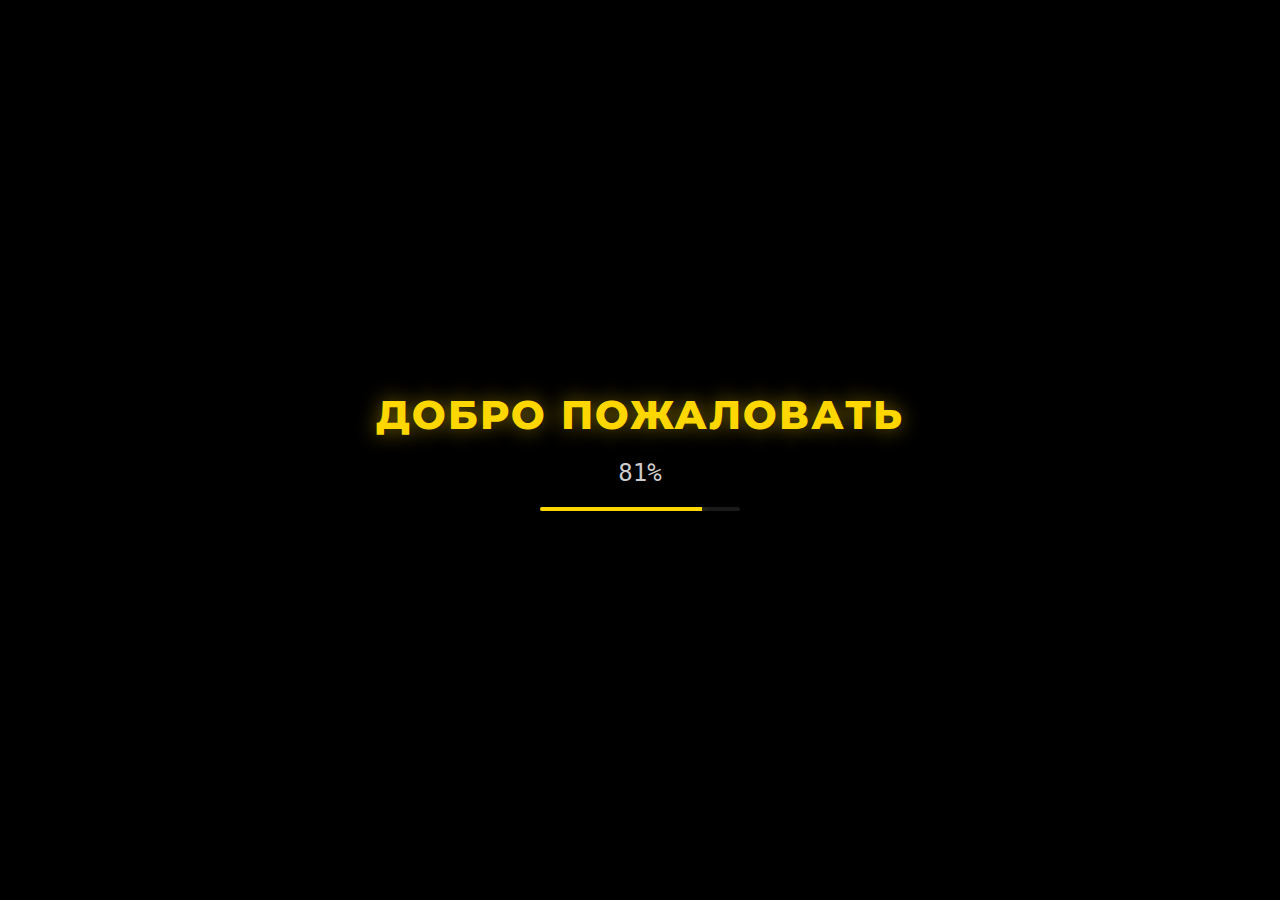
<file: Mine-Game-Hub/client/index.html>
<!DOCTYPE html>
<html lang="en">
<head>
    <meta charset="UTF-8">
    <meta name="viewport" content="width=device-width, initial-scale=1.0, maximum-scale=1.0, user-scalable=no">
    <title>STAND MINES</title>
    <link rel="stylesheet" href="style.css">
    <link rel="stylesheet" href="animations.css">
    <link rel="preconnect" href="https://fonts.googleapis.com">
    <link rel="preconnect" href="https://fonts.gstatic.com" crossorigin>
    <link href="https://fonts.googleapis.com/css2?family=Montserrat:wght@400;600;700;800&display=swap" rel="stylesheet">
</head>
<body>
    <!-- Background -->
    <div class="app-background"></div>
    <div class="app-overlay"></div>

    <!-- Loading Screen -->
    <div id="loading-screen" class="loading-screen">
        <h1 class="loading-title">LOADING</h1>
        <div class="loading-counter">0%</div>
        <div class="loading-bar-container">
            <div id="loading-bar" class="loading-bar"></div>
        </div>
    </div>

    <!-- Flash Overlay -->
    <div id="flash-overlay" class="flash-overlay"></div>

    <!-- Main App -->
    <div id="app" class="app-container" style="display: none;">
        
        <!-- HUD Header -->
        <header class="hud-header">
            <div class="logo">STAND MINES</div>
            <div class="lang-switch">
                <span data-lang="ru" class="active">RU</span> / <span data-lang="en">EN</span>
            </div>
        </header>

        <!-- Balance Display -->
        <div class="balance-display">
            <span class="icon">🏆</span> <span id="balance-amount">0</span> GOLD
        </div>

        <!-- Content Sections -->
        <main class="content-area">
            
            <!-- Game Section (Earn) -->
            <section id="section-earn" class="active-section">
                <div class="attempts-counter">
                    <span data-i18n="attempts">Attempts</span>: <span id="attempts-val">10</span>/10
                </div>
                
                <div class="mines-grid-container">
                    <div id="mines-grid" class="mines-grid">
                        <!-- Cells generated by JS -->
                    </div>
                    <div id="timer-display" class="timer-display"></div>
                </div>

                <div class="game-controls">
                    <button id="btn-play" class="action-btn primary-btn" data-i18n="play">PLAY</button>
                    <button id="btn-cashout" class="action-btn success-btn hidden" data-i18n="cashout">TAKE</button>
                </div>
            </section>

            <!-- Boosts Section -->
            <section id="section-boosts">
                <h2 class="section-title" data-i18n="boosts_title">Boosts</h2>
                <div class="boost-cards">
                    <div class="boost-card">
                        <div class="boost-icon">🎫</div>
                        <div class="boost-info">
                            <h3 data-i18n="pass_chance">Pass Chance</h3>
                            <p class="boost-price">5000 GOLD</p>
                        </div>
                        <button class="buy-btn" onclick="buyBoost(5000)">Buy</button>
                    </div>
                    <div class="boost-card">
                        <div class="boost-icon">⚡</div>
                        <div class="boost-info">
                            <h3 data-i18n="add_attempts">+5 Attempts</h3>
                            <p class="boost-price">3000 GOLD</p>
                        </div>
                        <button class="buy-btn" onclick="buyBoost(3000)">Buy</button>
                    </div>
                    <div class="boost-card">
                        <div class="boost-icon">🤖</div>
                        <div class="boost-info">
                            <h3 data-i18n="auto_pick">Auto Pick 95%</h3>
                            <p class="boost-price">7000 GOLD</p>
                        </div>
                        <button class="buy-btn" onclick="buyBoost(7000)">Buy</button>
                    </div>
                    <div class="boost-card tg-subscription">
                        <div class="boost-icon">📱</div>
                        <div class="boost-info">
                            <h3 data-i18n="tg_subscribe">Subscribe TG</h3>
                            <p class="boost-price">+5000 GOLD</p>
                        </div>
                        <button id="btn-tg-subscribe" class="buy-btn gold-btn" onclick="handleTGSubscribe()">Claim</button>
                    </div>
                </div>
            </section>

            <!-- Drop Section -->
            <section id="section-drop">
                <h2 class="section-title">AIRDROP</h2>
                <div class="airdrop-card">
                    <div class="airdrop-date">01.02.2026</div>
                    <p class="airdrop-desc" data-i18n="airdrop_desc">
                        Prepare for the biggest event. Convert your accumulated GOLD into real game currency.
                    </p>
                    <div class="conversion-rate">
                        <div class="rate-box">
                            <span>10,000 GOLD</span>
                            <span>=</span>
                            <span>1,000 TOKEN</span>
                        </div>
                    </div>
                </div>
            </section>

        </main>

        <!-- Bottom Navigation -->
        <nav class="bottom-nav">
            <button class="nav-item active" data-target="earn">
                <span class="nav-icon">🎮</span>
                <span class="nav-label" data-i18n="nav_earn">Earn</span>
            </button>
            <button class="nav-item" data-target="boosts">
                <span class="nav-icon">🚀</span>
                <span class="nav-label" data-i18n="nav_boosts">Boosts</span>
            </button>
            <button class="nav-item" data-target="drop">
                <span class="nav-icon">💎</span>
                <span class="nav-label" data-i18n="nav_drop">Drop</span>
            </button>
        </nav>

    </div>

    <!-- Scripts -->
    <script src="i18n.js"></script>
    <script src="mines.js"></script>
    <script src="app.js"></script>
</body>
</html>
</file>
<file: Mine-Game-Hub/client/style.css>
:root {
    --color-bg: #1a0505;
    --color-primary: #8a0a0a;
    --color-primary-dark: #5c0000;
    --color-gold: #ffd700;
    --color-gold-glow: rgba(255, 215, 0, 0.5);
    --color-text: #ffffff;
    --color-text-dim: #cccccc;
    --color-glass: rgba(255, 255, 255, 0.1);
    --color-glass-border: rgba(255, 255, 255, 0.2);
    --font-main: 'Montserrat', sans-serif;
    --safe-color: #2eff2e;
    --danger-color: #ff2e2e;
}

* {
    box-sizing: border-box;
    margin: 0;
    padding: 0;
    -webkit-tap-highlight-color: transparent;
    user-select: none;
}

body {
    font-family: var(--font-main);
    background-color: var(--color-bg);
    color: var(--color-text);
    height: 100vh;
    overflow: hidden;
    display: flex;
    flex-direction: column;
}

.app-background {
    position: fixed;
    top: 0;
    left: 0;
    width: 100%;
    height: 100%;
    background: url('bg.jpg') no-repeat center center;
    background-size: cover;
    z-index: -2;
}

.app-overlay {
    position: fixed;
    top: 0;
    left: 0;
    width: 100%;
    height: 100%;
    background: linear-gradient(to bottom, rgba(0,0,0,0.3), rgba(20,0,0,0.9));
    z-index: -1;
    backdrop-filter: blur(2px);
}

/* Loading Screen */
.loading-screen {
    position: fixed;
    top: 0;
    left: 0;
    width: 100%;
    height: 100%;
    background: #000;
    z-index: 100;
    display: flex;
    flex-direction: column;
    justify-content: center;
    align-items: center;
    transition: opacity 0.5s ease;
}

.loading-title {
    font-size: 2.5rem;
    font-weight: 800;
    color: var(--color-gold);
    margin-bottom: 20px;
    letter-spacing: 2px;
    text-shadow: 0 0 20px var(--color-gold-glow);
}

.loading-counter {
    font-size: 1.5rem;
    color: var(--color-text-dim);
    font-family: monospace;
    margin-bottom: 20px;
}

.loading-bar-container {
    width: 200px;
    height: 4px;
    background: rgba(255, 255, 255, 0.1);
    border-radius: 2px;
    overflow: hidden;
}

.loading-bar {
    width: 0%;
    height: 100%;
    background: var(--color-gold);
    box-shadow: 0 0 10px var(--color-gold-glow);
    transition: width 0.1s ease-out;
}

/* App Container */
.app-container {
    height: 100%;
    display: flex;
    flex-direction: column;
    position: relative;
}

/* HUD Header */
.hud-header {
    padding: 15px 20px;
    display: flex;
    justify-content: space-between;
    align-items: center;
    background: rgba(0, 0, 0, 0.4);
    backdrop-filter: blur(5px);
    border-bottom: 1px solid var(--color-glass-border);
}

.logo {
    font-weight: 800;
    font-size: 1.2rem;
    color: var(--color-gold);
    letter-spacing: 1px;
}

.lang-switch {
    font-size: 0.9rem;
    color: var(--color-text-dim);
    cursor: pointer;
}

.lang-switch span.active {
    color: var(--color-gold);
    text-shadow: 0 0 10px var(--color-gold-glow);
    font-weight: bold;
}

/* Balance */
.balance-display {
    text-align: center;
    padding: 20px 0;
    font-size: 1.5rem;
    font-weight: 700;
    color: #fff;
    text-shadow: 0 2px 4px rgba(0,0,0,0.5);
}

.balance-display .icon {
    margin-right: 5px;
}

/* Content Area */
.content-area {
    flex: 1;
    overflow-y: auto;
    position: relative;
    padding-bottom: 80px; /* Space for nav */
}

section {
    display: none;
    padding: 20px;
    animation: fadeIn 0.3s ease;
}

section.active-section {
    display: block;
}

/* Mines Game */
.attempts-counter {
    text-align: center;
    margin-bottom: 15px;
    color: var(--color-text-dim);
    font-size: 0.9rem;
}

.mines-grid-container {
    display: flex;
    justify-content: center;
    margin-bottom: 20px;
}

.mines-grid {
    display: grid;
    grid-template-columns: repeat(5, 1fr);
    gap: 8px;
    width: 100%;
    max-width: 320px;
    background: rgba(0, 0, 0, 0.3);
    padding: 10px;
    border-radius: 12px;
    border: 1px solid var(--color-glass-border);
    transition: opacity 0.5s ease, transform 0.5s ease;
}

.grid-hidden {
    opacity: 0;
    transform: scale(0.9) translateY(20px);
    pointer-events: none;
}

.timer-display {
    text-align: center;
    color: var(--color-gold);
    font-size: 2.5rem;
    margin: 20px 0;
    font-family: monospace;
    font-weight: bold;
    text-shadow: 0 0 15px var(--color-gold-glow);
    display: none;
    opacity: 0;
    transform: translateY(-20px);
    transition: opacity 0.5s ease, transform 0.5s ease;
}

.timer-display.visible {
    display: block;
    opacity: 1;
    transform: translateY(0);
}

.grid-cell {
    aspect-ratio: 1;
    background: rgba(255, 255, 255, 0.05);
    border-radius: 6px;
    cursor: pointer;
    display: flex;
    justify-content: center;
    align-items: center;
    font-size: 1.5rem;
    transition: all 0.2s ease;
    border: 1px solid rgba(255,255,255,0.05);
}

.grid-cell:active {
    transform: scale(0.95);
}

.grid-cell.revealed {
    background: rgba(0, 0, 0, 0.6);
}

.grid-cell.safe {
    background: rgba(46, 255, 46, 0.15);
    border-color: var(--safe-color);
    box-shadow: 0 0 10px rgba(46, 255, 46, 0.3);
}

.grid-cell.mine {
    background: rgba(255, 46, 46, 0.2);
    border-color: var(--danger-color);
    box-shadow: 0 0 15px var(--danger-color);
}

.game-controls {
    display: flex;
    justify-content: center;
    gap: 10px;
}

.action-btn {
    padding: 15px 40px;
    border: none;
    border-radius: 30px;
    font-weight: 800;
    font-size: 1.1rem;
    cursor: pointer;
    text-transform: uppercase;
    transition: transform 0.2s, box-shadow 0.2s;
    width: 80%;
    max-width: 300px;
}

.action-btn:active {
    transform: scale(0.95);
}

.primary-btn {
    background: linear-gradient(135deg, var(--color-gold), #b8860b);
    color: #000;
    box-shadow: 0 4px 15px rgba(255, 215, 0, 0.3);
}

.success-btn {
    background: linear-gradient(135deg, #2eff2e, #006400);
    color: #000;
    box-shadow: 0 4px 15px rgba(46, 255, 46, 0.3);
}

.hidden {
    display: none !important;
}

/* Boosts */
.section-title {
    text-align: center;
    font-size: 1.5rem;
    margin-bottom: 20px;
    color: var(--color-gold);
    text-transform: uppercase;
    letter-spacing: 1px;
}

.boost-cards {
    display: flex;
    flex-direction: column;
    gap: 15px;
}

.boost-card {
    background: linear-gradient(135deg, rgba(255,255,255,0.05), rgba(255,255,255,0.01));
    border: 1px solid var(--color-glass-border);
    padding: 15px;
    border-radius: 12px;
    display: flex;
    align-items: center;
    gap: 15px;
}

.boost-icon {
    font-size: 2rem;
    width: 50px;
    text-align: center;
}

.boost-info {
    flex: 1;
}

.boost-info h3 {
    font-size: 1rem;
    margin-bottom: 5px;
}

.boost-price {
    color: var(--color-gold);
    font-size: 0.9rem;
    font-weight: bold;
}

.buy-btn {
    background: transparent;
    border: 1px solid var(--color-gold);
    color: var(--color-gold);
    padding: 8px 16px;
    border-radius: 20px;
    font-weight: bold;
    cursor: pointer;
}

.buy-btn.gold-btn {
    background: var(--color-gold);
    color: #000;
}

.buy-btn.claimed {
    opacity: 0.5;
    cursor: not-allowed;
    background: transparent;
    color: var(--color-text-dim);
    border-color: var(--color-text-dim);
}

.tg-subscription {
    border: 1px solid var(--color-gold);
    box-shadow: 0 0 15px rgba(255, 215, 0, 0.1);
}

/* Airdrop */
.airdrop-card {
    background: rgba(0,0,0,0.5);
    border: 1px solid var(--color-gold);
    padding: 30px 20px;
    border-radius: 20px;
    text-align: center;
    box-shadow: 0 0 30px rgba(255, 215, 0, 0.1);
}

.airdrop-date {
    font-size: 2rem;
    font-weight: 800;
    color: var(--color-gold);
    margin-bottom: 20px;
    letter-spacing: 2px;
}

.airdrop-desc {
    color: #ddd;
    line-height: 1.6;
    margin-bottom: 30px;
}

.conversion-rate .rate-box {
    background: rgba(255,255,255,0.1);
    padding: 15px;
    border-radius: 10px;
    display: flex;
    justify-content: center;
    gap: 10px;
    font-weight: bold;
    font-family: monospace;
}

/* Bottom Nav */
.bottom-nav {
    position: fixed;
    bottom: 20px;
    left: 50%;
    transform: translateX(-50%);
    width: 90%;
    max-width: 400px;
    background: rgba(255, 255, 255, 0.05);
    backdrop-filter: blur(20px);
    -webkit-backdrop-filter: blur(20px);
    border: 1px solid rgba(255, 255, 255, 0.1);
    border-radius: 20px;
    display: flex;
    justify-content: space-around;
    padding: 10px;
    box-shadow: 0 10px 30px rgba(0,0,0,0.5);
    z-index: 50;
}

.nav-item {
    background: none;
    border: none;
    color: var(--color-text-dim);
    display: flex;
    flex-direction: column;
    align-items: center;
    gap: 5px;
    cursor: pointer;
    padding: 5px 15px;
    border-radius: 12px;
    transition: all 0.3s ease;
}

.nav-item.active {
    background: rgba(255, 215, 0, 0.15);
    color: var(--color-gold);
}

.nav-item.active .nav-icon {
    text-shadow: 0 0 10px var(--color-gold);
    transform: scale(1.1);
}

.nav-icon {
    font-size: 1.4rem;
    transition: transform 0.3s;
}

.nav-label {
    font-size: 0.7rem;
    font-weight: 600;
}


.flash-overlay {
    position: fixed;
    top: 0;
    left: 0;
    width: 100%;
    height: 100%;
    background: rgba(255, 0, 0, 0.4);
    z-index: 999;
    opacity: 0;
    pointer-events: none;
    transition: opacity 0.1s ease-out;
}

.flash-active {
    opacity: 1;
}

.shake-screen {
    animation: screenShake 0.5s cubic-bezier(.36,.07,.19,.97) both;
}

/* Timer */
.timer-display {
    text-align: center;
    color: var(--color-gold);
    font-size: 0.9rem;
    margin-top: 5px;
    font-family: monospace;
    font-weight: bold;
    text-shadow: 0 0 5px rgba(255, 215, 0, 0.5);
    display: none; /* Hidden by default */
}

.timer-display.visible {
    display: block;
}
</file>
<file: Mine-Game-Hub/client/animations.css>
@keyframes pulse {
    0% { transform: scale(1); }
    50% { transform: scale(1.05); }
    100% { transform: scale(1); }
}

@keyframes shake {
    0%, 100% { transform: translateX(0); }
    25% { transform: translateX(-5px); }
    75% { transform: translateX(5px); }
}

@keyframes popIn {
    0% { transform: scale(0); opacity: 0; }
    80% { transform: scale(1.2); opacity: 1; }
    100% { transform: scale(1); }
}

@keyframes slideUp {
    from { transform: translateY(100%); opacity: 0; }
    to { transform: translateY(0); opacity: 1; }
}

@keyframes glowPulse {
    0% { box-shadow: 0 0 5px rgba(255, 215, 0, 0.2); }
    50% { box-shadow: 0 0 20px rgba(255, 215, 0, 0.6); }
    100% { box-shadow: 0 0 5px rgba(255, 215, 0, 0.2); }
}

.reveal-anim {
    animation: popIn 0.3s cubic-bezier(0.175, 0.885, 0.32, 1.275) forwards;
}

@keyframes screenShake {
    10%, 90% { transform: translate3d(-4px, 0, 0); }
    20%, 80% { transform: translate3d(6px, 0, 0); }
    30%, 50%, 70% { transform: translate3d(-8px, 0, 0); }
    40%, 60% { transform: translate3d(8px, 0, 0); }
}
</file>
